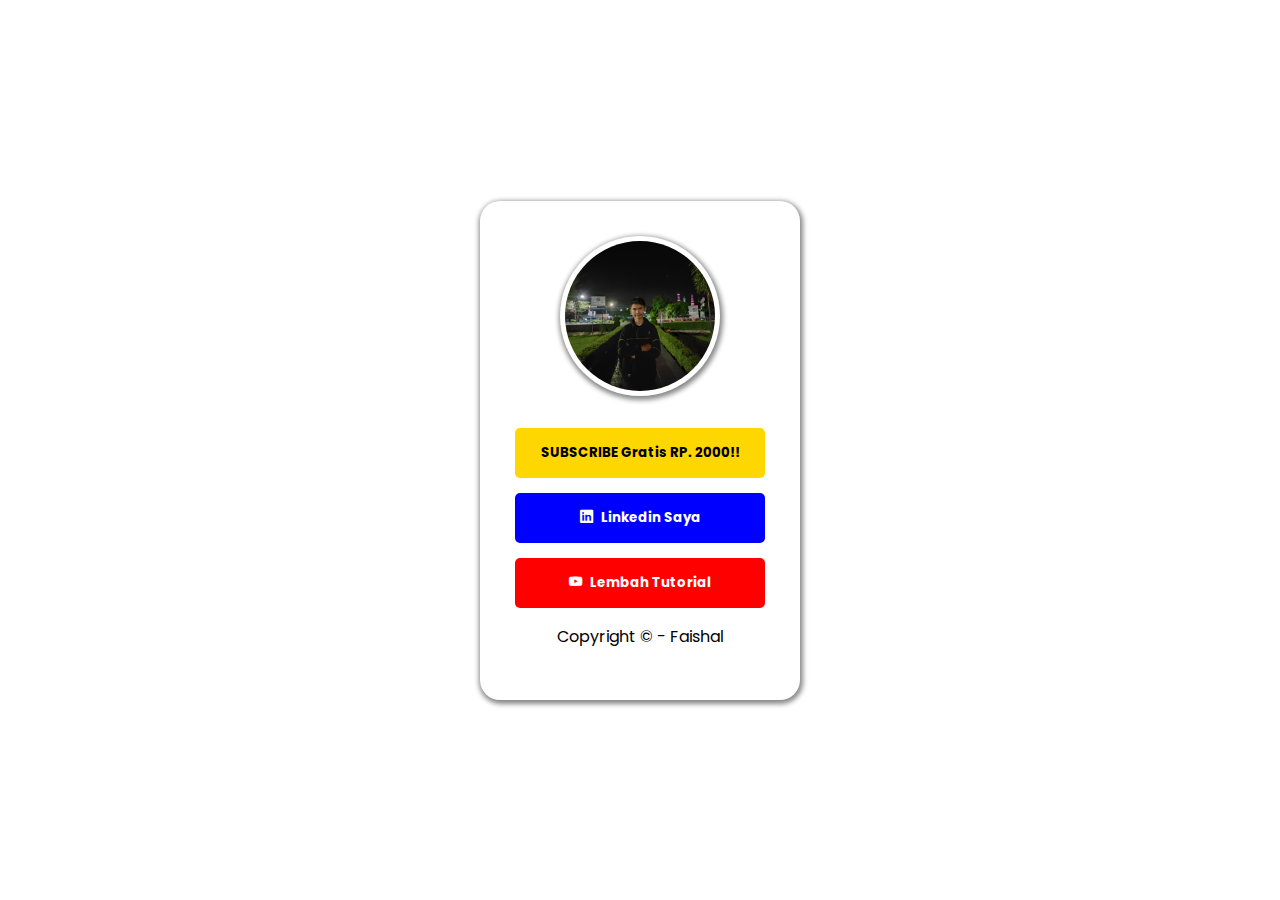
<file: index.html>
<!DOCTYPE html>
<html lang="en">
<head>
    <meta charset="UTF-8">
    <meta name="viewport" content="width=device-width, initial-scale=1.0">
    <link rel="stylesheet" href="./style/index.css">
    <link rel="preconnect" href="https://fonts.googleapis.com">
    <link rel="preconnect" href="https://fonts.gstatic.com" crossorigin>
    <link href="https://fonts.googleapis.com/css2?family=Poppins:ital,wght@0,100;0,200;0,300;0,400;0,500;0,600;0,700;0,800;0,900;1,100;1,200;1,300;1,400;1,500;1,600;1,700;1,800;1,900&display=swap" rel="stylesheet">    
    <link rel="stylesheet" href="https://cdn.jsdelivr.net/npm/bootstrap-icons@1.11.3/font/bootstrap-icons.min.css">
    <title>Halo Kawan!</title>
</head>

<body>
    <div class="container">
        <div class="content">
            <div class="foto">
                <img src="./asset/image1.jpg" alt="halo">
            </div>
            <form action="./reward.html" method="POST">
            <div class="reward">
                <button type="submit" name="rewardbutton" id="rewardbutton">SUBSCRIBE Gratis RP. 2000!!</button>
            </div>
            </form>
            <div class="linkedin">
                <button type="submit" name="linkedin" id="linkedin">
                    <i class="bi bi-linkedin"></i> Linkedin Saya
                </button>
            </div>
            <div class="youtube">
                <button type="button" name="youtube" id="youtube">
                    <i class="bi bi-youtube"></i> Lembah Tutorial
                </button>
            </div>
            <footer>
                <p>Copyright &copy; - Faishal</p>
            </footer>
        </div>
    </div>

    <script>
        document.getElementById('youtube').addEventListener('click', function() {
            window.location.href = 'https://www.youtube.com/@lembahtutorial';
        });
    </script>
    <script>
        document.getElementById('linkedin').addEventListener('click', function() {
            window.location.href = 'https://www.linkedin.com/in/faishal521/';
        });
    </script>
</body>
</html>
</file>
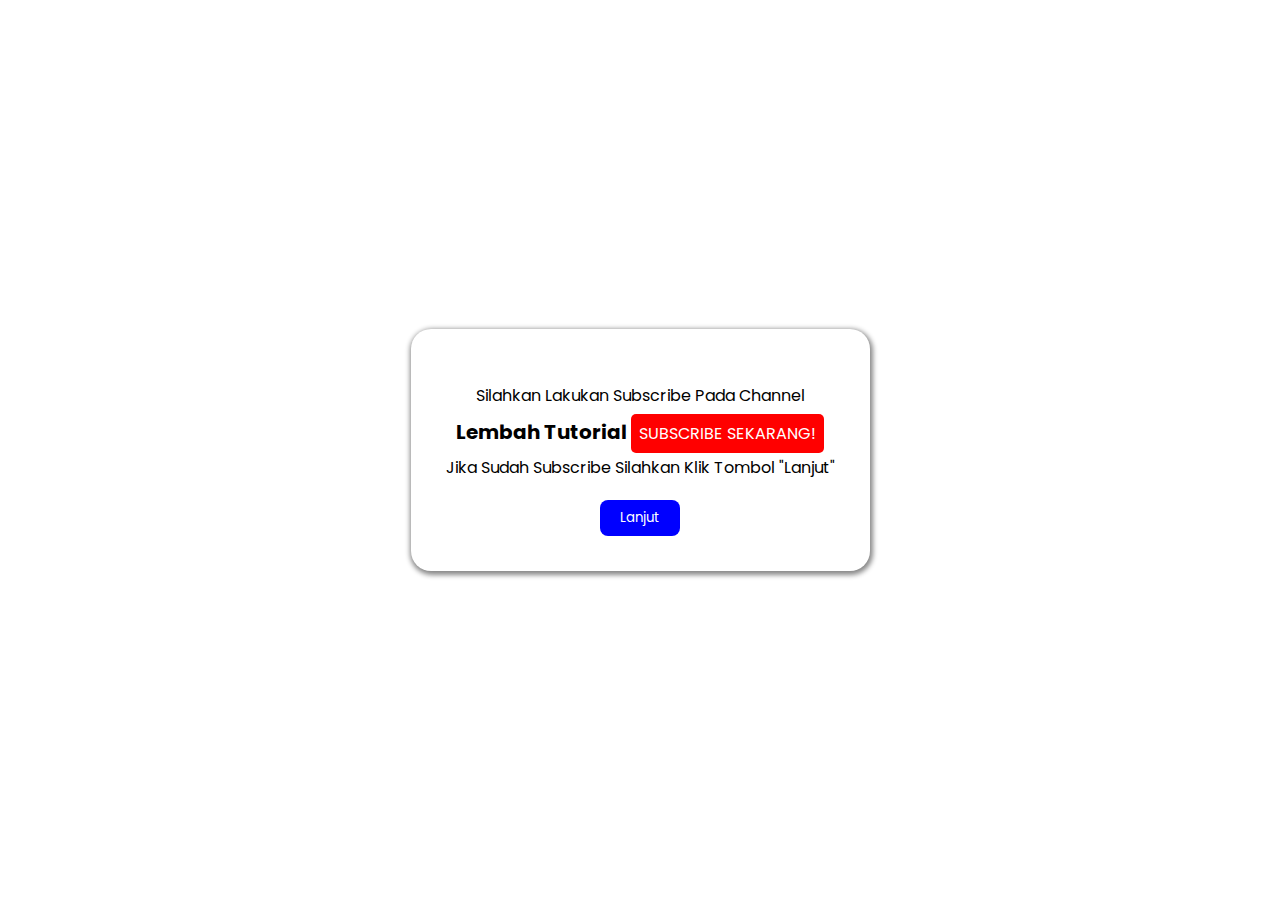
<file: reward.html>
<!DOCTYPE html>
<html lang="en">
<head>
    <meta charset="UTF-8">
    <meta name="viewport" content="width=device-width, initial-scale=1.0">
    <link rel="stylesheet" href="./style/reward.css">
    <link rel="preconnect" href="https://fonts.googleapis.com">
    <link rel="preconnect" href="https://fonts.gstatic.com" crossorigin>
    <link href="https://fonts.googleapis.com/css2?family=Poppins:ital,wght@0,100;0,200;0,300;0,400;0,500;0,600;0,700;0,800;0,900;1,100;1,200;1,300;1,400;1,500;1,600;1,700;1,800;1,900&display=swap" rel="stylesheet">    
    <title>Subscribe Gratis 2000!</title>
</head>
<body>
    <div class="container">
        <div class="content">
            <div class="paragraf">
            <p>Silahkan Lakukan Subscribe Pada Channel <br><span>Lembah Tutorial</span> <a href="https://www.youtube.com/@lembahtutorial">SUBSCRIBE SEKARANG!</a><br> Jika Sudah Subscribe Silahkan Klik Tombol "Lanjut"</p>
            </div>
            <form action="./reward1.html" method="POST">  
            <div class="lanjutkan">
                <button type="submit" name="lanjutkan" id="lanjutkan">Lanjut</button>
            </div>
            </form>
        </div>
    </div>
</body>
</html>
</file>
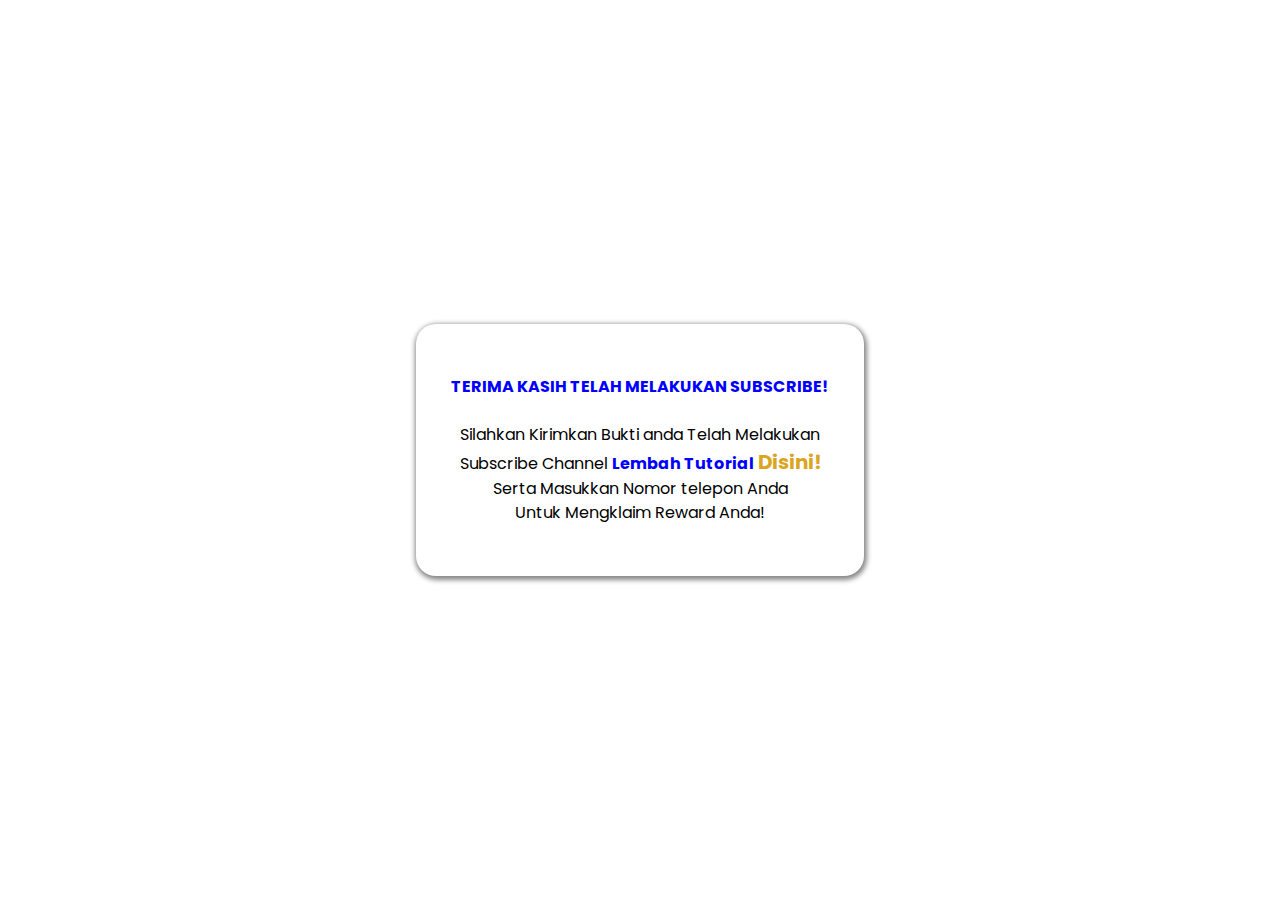
<file: reward1.html>
<!DOCTYPE html>
<html lang="en">
<head>
    <meta charset="UTF-8">
    <meta name="viewport" content="width=device-width, initial-scale=1.0">
    <link rel="stylesheet" href="./style/reward1.css">
    <link rel="preconnect" href="https://fonts.googleapis.com">
    <link rel="preconnect" href="https://fonts.gstatic.com" crossorigin>
    <link href="https://fonts.googleapis.com/css2?family=Poppins:ital,wght@0,100;0,200;0,300;0,400;0,500;0,600;0,700;0,800;0,900;1,100;1,200;1,300;1,400;1,500;1,600;1,700;1,800;1,900&display=swap" rel="stylesheet">    
    <title>Subscribe Gratis 2000!</title>
</head>
<body>
    <div class="container">
        <div class="content">
            <div class="paragraf">
                <p><span>TERIMA KASIH TELAH MELAKUKAN SUBSCRIBE!</span><br> <br>Silahkan Kirimkan Bukti anda Telah Melakukan <br>Subscribe Channel <span>Lembah Tutorial</span> <a href="https://wa.me/6281373815889?tekt=Hai%20Kak!,%20salam%20kenal.%20Saya%20Telah%20Subscribe%20Kakak">Disini!</a> <br>Serta Masukkan Nomor telepon Anda <br>Untuk Mengklaim Reward Anda!</p>
            </div>

        </div>
    </div>
</body>
</html>
</file>
<file: style/index.css>
body {
    padding: 0px;
    margin: 0px;
    font-family: "Poppins", sans-serif;
}

.container {
    display: flex;
    justify-content: center;
    align-items: center;
    height: 100vh;
}

.content {
    display: flex;
    flex-direction: column;
    align-items: center;
    padding: 35px;
    border-radius: 20px;
    box-shadow: 1px 2px 5px 2px #888888;
}

img {
    width: 150px;
    height: auto;
    border-radius: 500px;
    justify-content: center;
    align-items: center;
    padding: 5px;
    box-shadow: 1px 2px 5px 2px #888888;
}

.reward button {
    background-color: gold;
    border: none;
    border-radius: 5px;
    font-weight: bold;
    width: 250px;
    margin-top: 25px;
    padding: 15px;
    font-family: "Poppins", sans-serif;
    cursor: pointer;
}

.reward button:hover {
    opacity: 0.5;
}

.linkedin button {
    background-color: blue;
    border: none;
    color: white;
    border-radius: 5px;
    font-weight: bold;
    width: 250px;
    margin-top: 15px;
    padding: 15px;
    font-family: "Poppins", sans-serif;
    cursor: pointer;
}

.linkedin button:hover {
    opacity: 0.5;
}

.youtube {
    margin-top: 15px;
}

.youtube button {
    background-color: red;
    border: none;
    color: white;
    border-radius: 5px;
    font-weight: bold;
    width: 250px;
    padding: 15px;
    font-family: "Poppins", sans-serif;
    cursor: pointer;
}

.youtube button:hover {
    opacity: 0.5;
}

i {
    margin-right: 5px;
}

@media (max-width: 600px) {
    .content {
        padding: 15px; /* Further reduce padding for small screens */
        box-shadow: none;
        width: 80%;
    }

    img {
        width: 150px;
    }

    .reward button,
    .linkedin button,
    .youtube button {
        font-size: 14px; /* Reduce font size for buttons */
        padding: 20px;
    }

    .youtube,
    .linkedin,
    .reward {
        box-shadow: none;
        width: 100%;
        border-radius: 20px;
    }

    .youtube button {
        background-color: red;
        border: none;
        color: white;
        border-radius: 5px;
        font-weight: bold;
        width: 100%;
        padding: 15px;
        font-family: "Poppins", sans-serif;
        cursor: pointer;
    }

    .linkedin button {
        background-color: blue;
        border: none;
        color: white;
        border-radius: 5px;
        font-weight: bold;
        width: 100%;
        padding: 15px;
        font-family: "Poppins", sans-serif;
        cursor: pointer;
    }

    .reward button {
        background-color: gold;
        border: none;
        color: rgb(0, 0, 0);
        border-radius: 5px;
        font-weight: bold;
        width: 100%;
        padding: 15px;
        font-family: "Poppins", sans-serif;
        cursor: pointer;
    }
}
</file>
<file: style/reward.css>
body {
    padding: 0px;
    margin: 0px;
    font-family: "Poppins", sans-serif;
}

.container {
    display: flex;
    justify-content: center;
    align-items: center;
    height: 100vh;
}

.content {
    display: flex;
    flex-direction: column;
    align-items: center;
    padding: 35px;
    border-radius: 20px;
    box-shadow: 1px 2px 5px 2px #888888;
}

.paragraf {
    text-align: center;
    line-height: 2;
}

.paragraf a {
    text-align: center;
    text-decoration: none;
    color: white;
    padding: 8px;
    border-radius: 5px;
    background-color: red;
}

.paragraf a:hover {
    opacity: 0.5;
}

button {
    padding: 8px 20px;
    background-color: blue;
    color: white;
    width: 100%;
    border-radius: 8px;
    border: none;
    border: none;font-family: "Poppins", sans-serif;
    display: block;
    cursor: pointer;
}


button:hover {
    opacity: 0.5;
}

span {
    font-size: 20px;
    font-weight: bold;  
}
@media (max-width: 600px) {
    .content {
        padding: 15px; /* Further reduce padding for small screens */
        box-shadow: none;
        width: 80%;
    }
    
    .paragraf {
        text-align: center;
        line-height: 2;
    }

    .paragraf a {
        text-align: center;
        text-decoration: none;
        color: white;
        padding: 8px;
        display: block;
    }

}
</file>
<file: style/reward1.css>
body {
    padding: 0px;
    margin: 0px;
    font-family: "Poppins", sans-serif;
}

.container {
    display: flex;
    justify-content: center;
    align-items: center;
    height: 100vh;
}

.content {
    display: flex;
    flex-direction: column;
    align-items: center;
    padding: 35px;
    border-radius: 20px;
    box-shadow: 1px 2px 5px 2px #888888;
}

.paragraf {
    text-align: center;
    line-height: 1.5;
}

span {
    font-weight: bold;
    color: blue;
}
.paragraf a {
    text-decoration: none;
    color: goldenrod;
    font-size: 20px;
    font-weight: bold;
}

.paragraf a:hover {
    opacity: 0.5;
}
@media (max-width: 600px) {
    .content {
        padding: 15px; /* Further reduce padding for small screens */
        box-shadow: none;
        width: 100%;
    }

}
</file>
